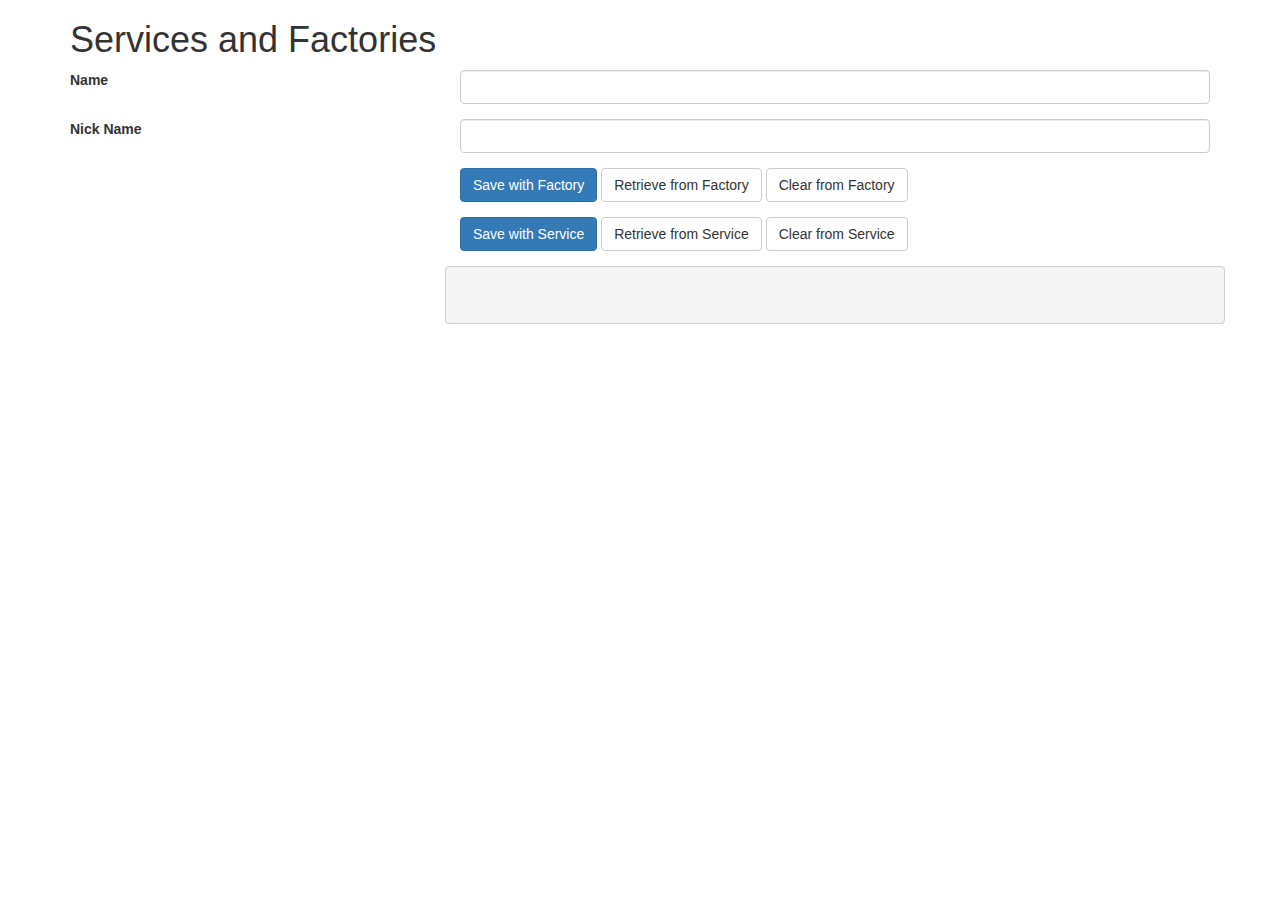
<file: Mod1Assignment/index.html>
<!DOCTYPE html>
<html ng-app="app">

<head>
    <title>Services and Factories</title>
    <link rel="stylesheet" href="./css/bootstrap.min.css">
</head>

<body ng-controller="sessionController as vm">
    <div class="container">
        <h1>Services and Factories</h1>
        <div class="form-group row">
            <div class="col-sm-4">
                <label>Name</label>
            </div>
            <div class="col-sm-8">
                <input type="text" class="form-control" ng-model="vm.model.name">
            </div>
        </div>

        <div class="form-group row">
            <div class="col-sm-4">
                <label>Nick Name</label>
            </div>
            <div class="col-sm-8">
                <input type="text" class="form-control" ng-model="vm.model.nickname">
            </div>
        </div>
        <div class="form-group row">
            <div class="col-sm-8 col-sm-offset-4">
                <input type="button" class="btn btn-primary" value="Save with Factory" ng-click="vm.setFactorySession()" />
                <input type="button" class="btn btn-default" value="Retrieve from Factory" ng-click="vm.getFactorySession()" />
                <input type="button" class="btn btn-default" value="Clear from Factory" ng-click="vm.clearFactorySession()" />
            </div>
        </div>
        <div class="form-group row">
            <div class="col-sm-8 col-sm-offset-4">
                <input type="button" class="btn btn-primary" value="Save with Service" ng-click="vm.setServiceSession()" />
                <input type="button" class="btn btn-default" value="Retrieve from Service" ng-click="vm.getServiceSession()" />
                <input type="button" class="btn btn-default" value="Clear from Service" ng-click="vm.clearServiceSession()" />
            </div>
        </div>
        <div class="row">
            <pre class="col-sm-8 col-sm-offset-4">
                {{vm.model | json}}
            </pre>
        </div>
    </div>

    <script src="./lib/angular.min.js"></script>
    <script src="./src/app.js"></script>
    <script src="./src/sessionController.js"></script>
    <script src="./src/sessionService.js"></script>
    <script src="./src/sessionFactory.js"></script>
    <script src="./src/formattingFactory.js"></script>
</body>

</html>
</file>
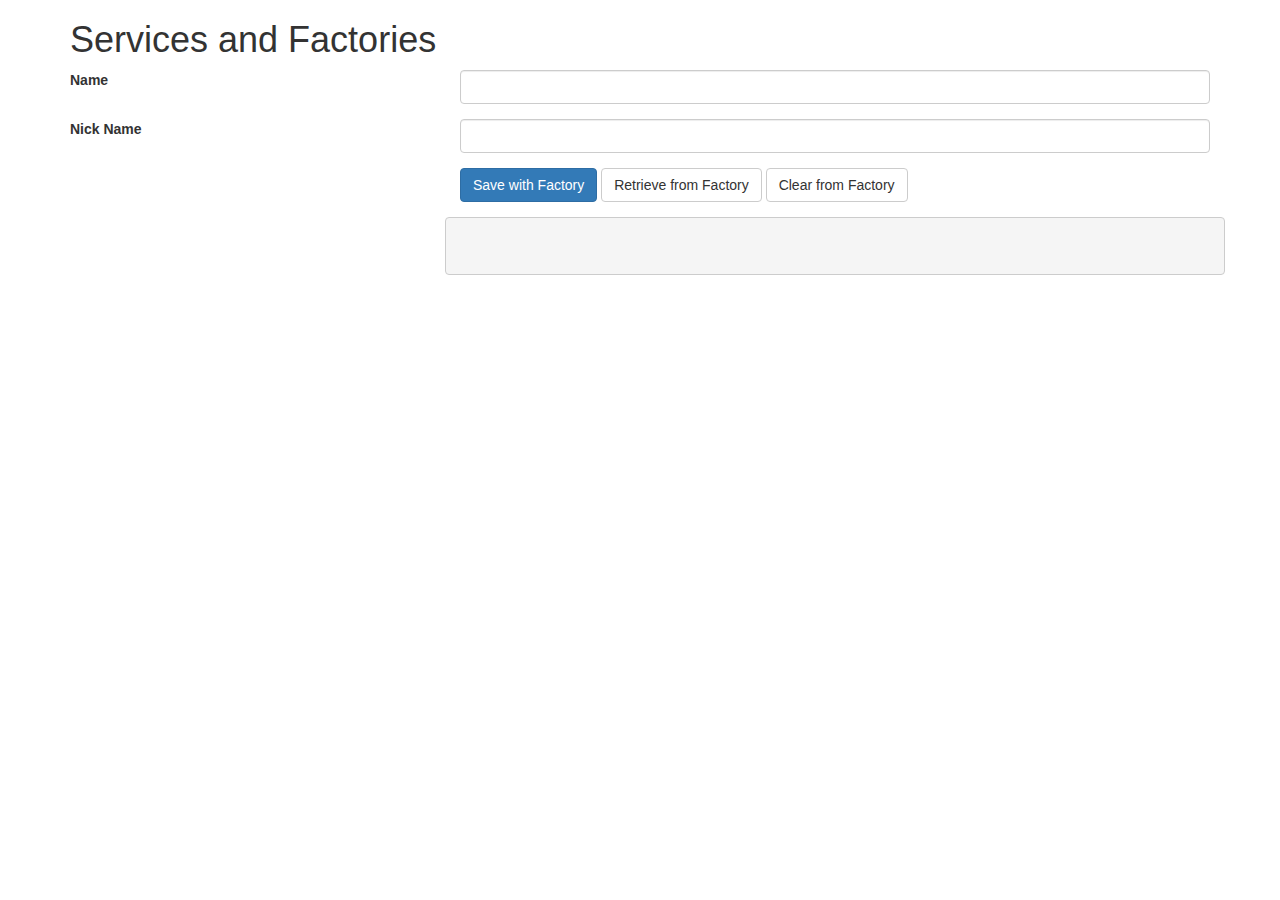
<file: Mod1LabFactory/index.html>
<!DOCTYPE html>
<html ng-app="app">

<head>
    <title>Services and Factories</title>
    <link rel="stylesheet" href="./css/bootstrap.min.css">
</head>

<body ng-controller="sessionController as vm">
    <div class="container">
        <h1>Services and Factories</h1>
        <div class="form-group row">
            <div class="col-sm-4">
                <label>Name</label>
            </div>
            <div class="col-sm-8">
                <input type="text" class="form-control" ng-model="vm.model.name">
            </div>
        </div>

        <div class="form-group row">
            <div class="col-sm-4">
                <label>Nick Name</label>
            </div>
            <div class="col-sm-8">
                <input type="text" class="form-control" ng-model="vm.model.nickname">
            </div>
        </div>
        <div class="form-group row">
            <div class="col-sm-8 col-sm-offset-4">
                <input type="button" class="btn btn-primary" value="Save with Factory" ng-click="vm.setFactorySession()" />
                <input type="button" class="btn btn-default" value="Retrieve from Factory" ng-click="vm.getFactorySession()" />
                <input type="button" class="btn btn-default" value="Clear from Factory" ng-click="vm.clearFactorySession()" />
            </div>
        </div>
        <div class="row">
            <pre class="col-sm-8 col-sm-offset-4">
                {{vm.model | json}}
            </pre>
        </div>
    </div>

    <script src="./lib/angular.min.js"></script>
    <script src="./src/app.js"></script>
    <script src="./src/sessionController.js"></script>
    <!--<script src="./src/sessionService.js"></script>-->
    <script src="./src/sessionFactory.js"></script>
</body>

</html>
</file>
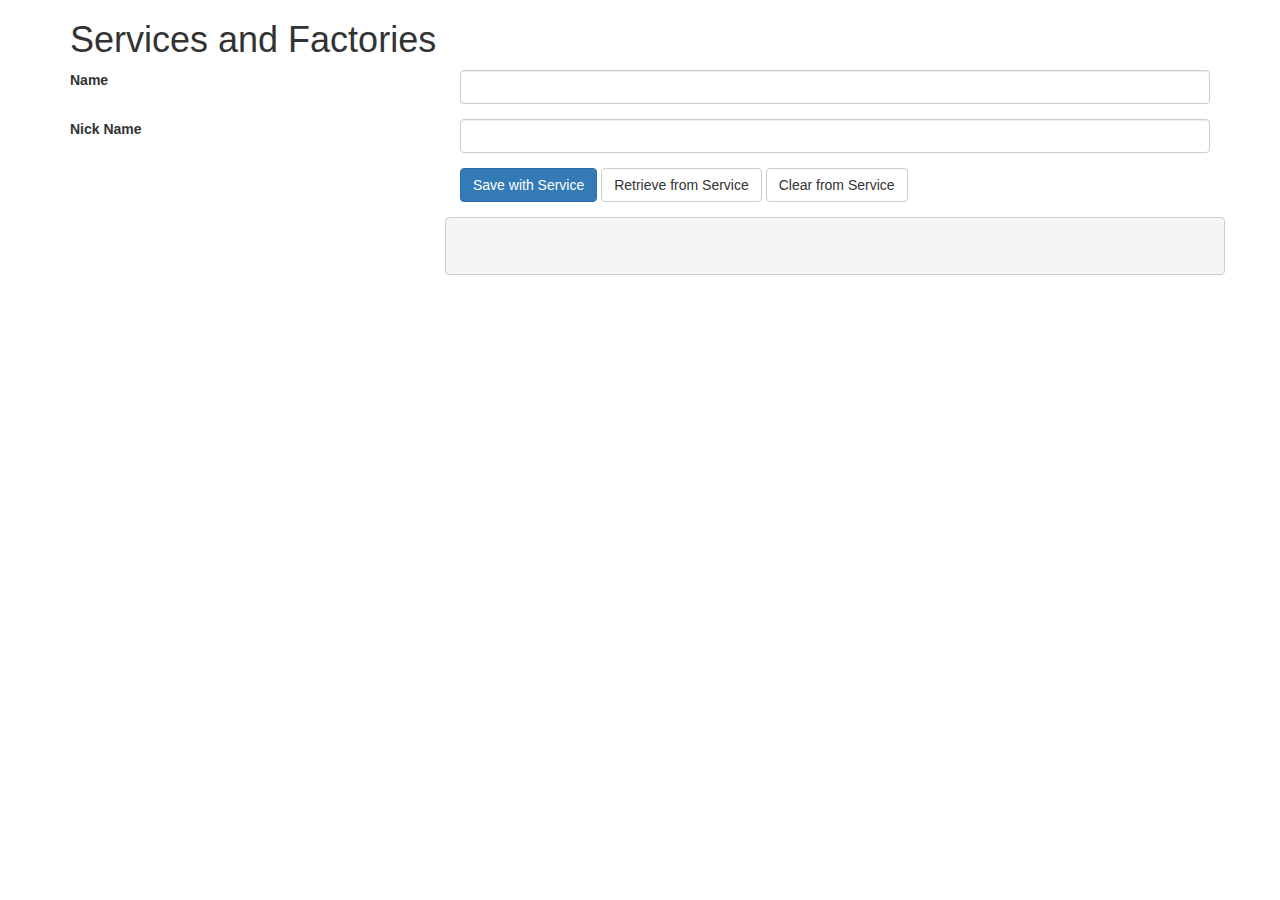
<file: Mod1LabService/index.html>
<!DOCTYPE html>
<html ng-app="app">

<head>
    <title>Services and Factories</title>
    <link rel="stylesheet" href="./css/bootstrap.min.css">
</head>

<body ng-controller="sessionController as vm">
    <div class="container">
        <h1>Services and Factories</h1>
        <div class="form-group row">
            <div class="col-sm-4">
                <label>Name</label>
            </div>
            <div class="col-sm-8">
                <input type="text" class="form-control" ng-model="vm.model.name">
            </div>
        </div>

        <div class="form-group row">
            <div class="col-sm-4">
                <label>Nick Name</label>
            </div>
            <div class="col-sm-8">
                <input type="text" class="form-control" ng-model="vm.model.nickname">
            </div>
        </div>
        <div class="form-group row">
            <div class="col-sm-8 col-sm-offset-4">
                <input type="button" class="btn btn-primary" value="Save with Service" ng-click="vm.setServiceSession()" />
                <input type="button" class="btn btn-default" value="Retrieve from Service" ng-click="vm.getServiceSession()" />
                <input type="button" class="btn btn-default" value="Clear from Service" ng-click="vm.clearServiceSession()" />
            </div>
        </div>
        <div class="row">
            <pre class="col-sm-8 col-sm-offset-4">
                {{vm.model | json}}
            </pre>
        </div>
    </div>

    <script src="./lib/angular.min.js"></script>
    <script src="./src/app.js"></script>
    <script src="./src/sessionController.js"></script>
    <script src="./src/sessionService.js"></script>
</body>

</html>
</file>
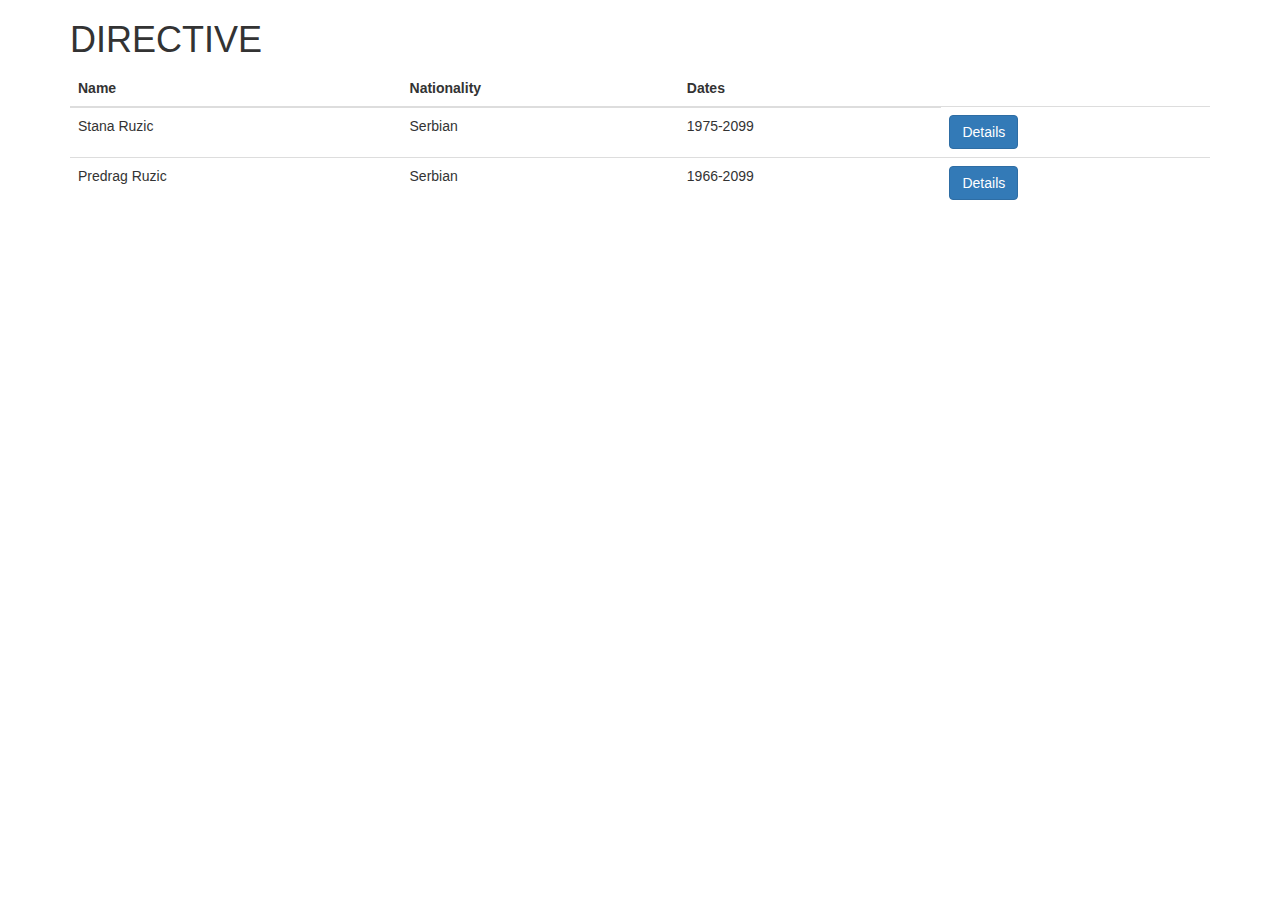
<file: Mod2Assignment/index.html>
<!DOCTYPE html>
<html ng-app="app">

<head>
    <title>Services and Factories</title>
    <link rel="stylesheet" href="./css/bootstrap.min.css">
</head>

<body ng-controller="myController as vm">
    <div class="container">
        <h1>DIRECTIVE</h1>
        <person list='vm' action='show()'></person>
    </div>

    <script src="./lib/angular.min.js"></script>
    <script src="./src/app.js"></script>
    <script src="./src/personDirective.js"></script>

    <!--<script src="./src/sessionController.js"></script>
    <script src="./src/sessionService.js"></script>-->
</body>

</html>
</file>
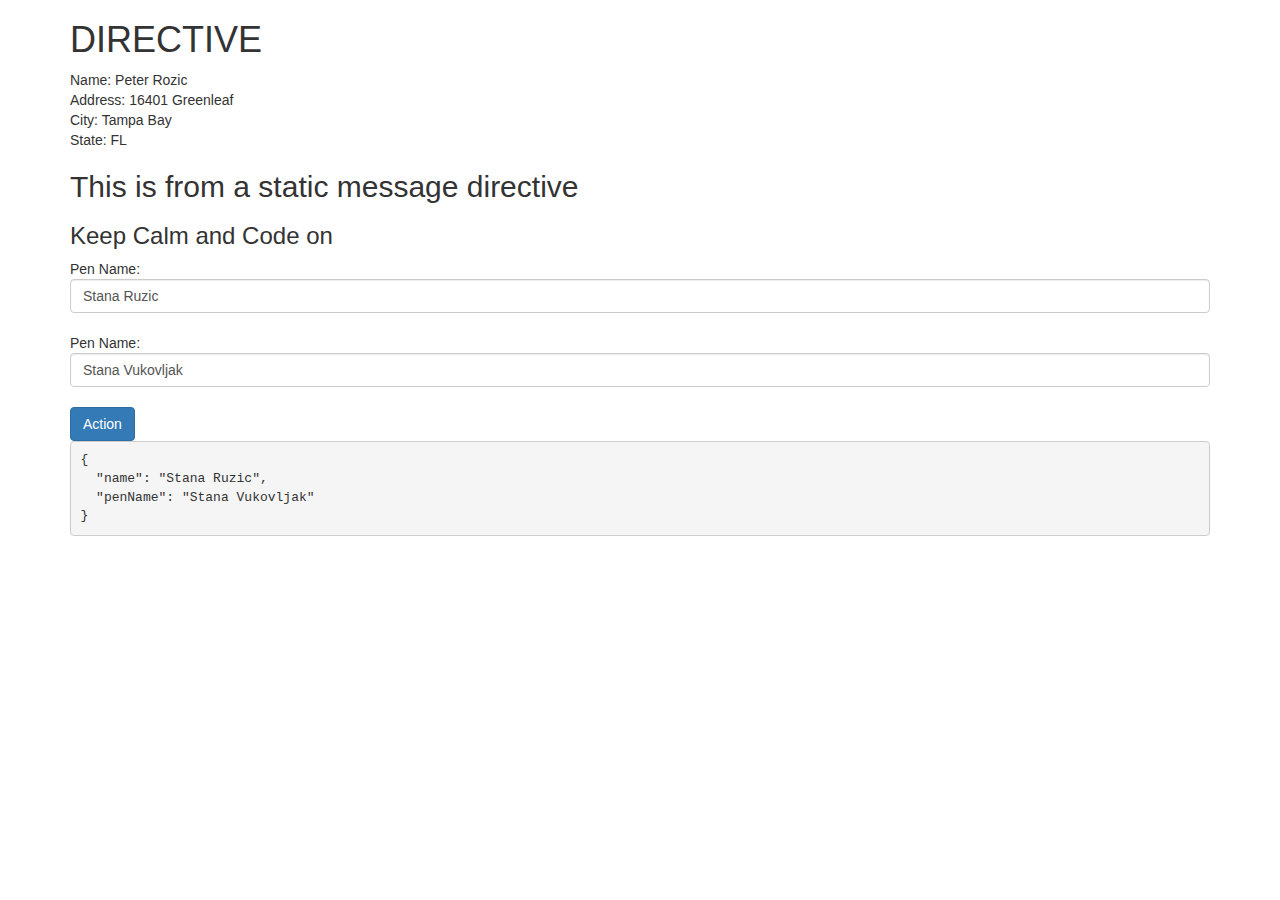
<file: Mod2Directives/index.html>
<!DOCTYPE html>
<html ng-app="app">

<head>
    <title>Services and Factories</title>
    <link rel="stylesheet" href="./css/bootstrap.min.css">
</head>

<body ng-controller="myController as vm">
    <div class="container">
        <h1>DIRECTIVE</h1>
        <div my-directive type='name'></div>
        <div my-directive type='address'></div>
        <static-message-directive></static-message-directive>
        <h3-message-directive title='Keep Calm and Code on'></h3-message-directive>
        <!--<person person='vm.person' ></person>-->
        <person person='vm.person' action='vm.show()'></person>

    </div>

    <script src="./lib/angular.min.js"></script>
    <script src="./src/app.js"></script>
    <script src="./src/staticMessageDirective.js"></script>
    <script src="./src/h3MessageDirective.js"></script>
    <script src="./src/personDirective.js"></script>

    <!--<script src="./src/sessionController.js"></script>
    <script src="./src/sessionService.js"></script>-->
</body>

</html>
</file>
